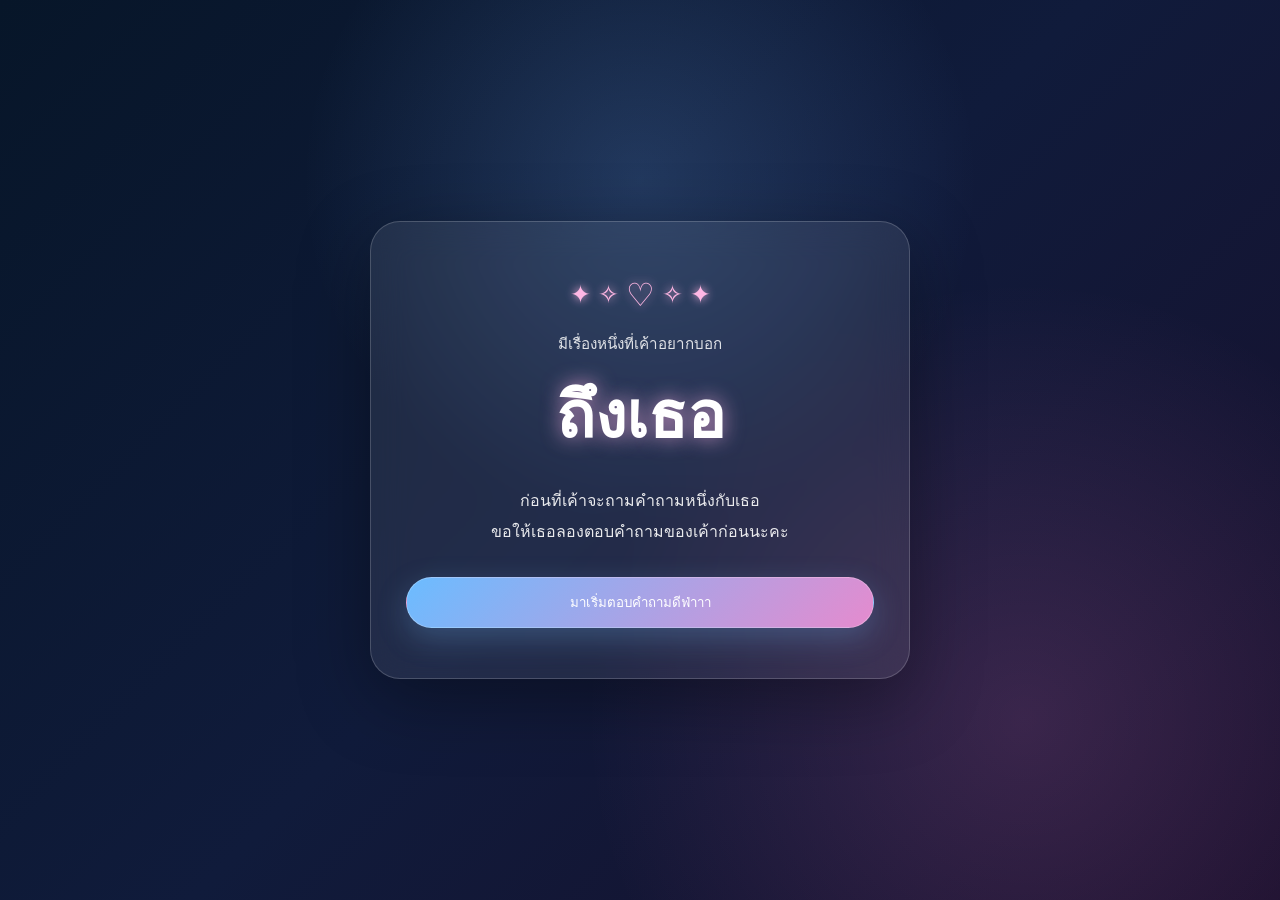
<file: index.html>
<!DOCTYPE html>
<html lang="th">

<head>
    <meta charset="UTF-8">

    <meta name="viewport"
          content="width=device-width, initial-scale=1.0">

    <title>เรื่องหนึ่งที่เค้าอยากบอกเธอ</title>

    <link rel="stylesheet" href="style.css">

    <script src="script.js" defer></script>
</head>

<body>

    <!-- MUSIC -->
    <audio id="bgMusic" loop preload="auto">
        <source src="music.mp3" type="audio/mpeg">
    </audio>


    <!-- =========================
         START
    ========================== -->

    <section id="startScreen"
             class="screen active">

        <div class="stars"></div>

        <div class="start-card">

            <div class="mini-lotus">
                <span>✦</span>
                <span>✧</span>
                <span>♡</span>
                <span>✧</span>
                <span>✦</span>
            </div>

            <p class="eyebrow">
                มีเรื่องหนึ่งที่เค้าอยากบอก
            </p>

            <h1>
                ถึงเธอ
            </h1>

            <p class="start-description">
                ก่อนที่เค้าจะถามคำถามหนึ่งกับเธอ<br>
                ขอให้เธอลองตอบคำถามของเค้าก่อนนะคะ
            </p>

            <button id="startBtn"
                    class="main-btn">
                มาเริ่มตอบคำถามดีฟ่าาา
            </button>

        </div>

    </section>


    <!-- =========================
         QUIZ
    ========================== -->

    <section id="quizScreen" class="screen quiz-screen">

        <div class="card quiz-card">

            <div class="progress">
                <span id="questionNumber">คำถามที่ 1 / 5</span>
                <span id="progressPercent">20%</span>
            </div>

            <div class="progress-bar">
                <div id="progressFill"></div>
            </div>

            <div class="quiz-icon">✦</div>

            <h2 id="questionText">
                กำลังโหลดคำถาม...
            </h2>

            <div id="answers" class="answers"></div>

            <button
                id="nextBtn"
                class="main-btn next-btn"
                disabled
            >
                เลือกคำตอบก่อนนะคะ
            </button>

        </div>

    </section>


    <!-- =========================
         LOTUS
    ========================== -->

    <section id="lotusScreen"
             class="screen lotus-screen">

        <div class="lotus-title">

            <p>
                คำตอบของเธอพาเค้ามาถึงตรงนี้
            </p>

            <h2>
                ดูสิคะ...
            </h2>

        </div>

        <div class="lotus-stage" id="lotusStage">

            <div class="lotus-glow" id="lotusGlow"></div>

            <div
                id="lotusParticles"
                class="lotus-particles">
            </div>

            <div
                id="lotusLove"
                class="lotus-love">
                ♡
            </div>

        </div>

        <div
            id="lotusMessage"
            class="lotus-message">
            แตะที่ดอกบัวเพื่อให้มันบานนะคะ
        </div>

    </section>


    <!-- =========================
         INNER FEELINGS
    ========================== -->

    <section id="heartScreen"
             class="screen heart-screen">

        <div class="heart-page">

            <div class="heart-symbol">
                ♡
            </div>

            <p class="heart-eyebrow">
                จากความรู้สึกของเค้า
            </p>

            <h2>
                มีบางอย่างที่เค้า<br>
                อยากบอกเธอจริงๆค่ะ
            </h2>


            <div id="heartText"
                 class="heart-text">

            </div>


            <div id="touchHint"
                 class="touch-hint">

                อ่านจนจบแล้วนะคะ<br>
                แตะตรงไหนก็ได้เพื่อไปดูคำถามสุดท้าย

            </div>

        </div>

    </section>


    <!-- =========================
         PROPOSAL
    ========================== -->

    <section id="proposalScreen"
             class="screen proposal-screen">

        <div class="proposal-content">

            <p class="proposal-line line-1">
                จริงๆแล้วว
            </p>

            <p class="proposal-line line-2">
                เค้ามีคำถามสุดท้ายที่อยากถามเธอค่ะ
            </p>

            <p class="proposal-line line-3">
                เค้าชอบเธอนะคะ
            </p>

            <h2 class="proposal-question">
                เป็นแฟนกับเค้าได้ไหมคะ?
            </h2>


            <div class="proposal-buttons">

                <button id="yesBtn"
                        class="yes-btn">
                    ได้ค่ะ
                </button>

                <button id="thinkBtn"
                        class="think-btn">
                    ขอคิดดูก่อนนะคะ
                </button>

            </div>

        </div>

    </section>


    <!-- =========================
         SUCCESS
    ========================== -->

    <section id="successScreen"
             class="screen success-screen">

        <div id="successParticles"
             class="success-particles">
        </div>

        <div class="success-content">

            <div class="success-lotus">

                <div class="success-petal p1"></div>
                <div class="success-petal p2"></div>
                <div class="success-petal p3"></div>
                <div class="success-petal p4"></div>
                <div class="success-petal p5"></div>

                <div class="success-center"></div>

            </div>


            <p class="success-small">
                ขอบคุณนะคะ
            </p>

            <h2 id="successTitle">
                เธอตอบตกลงแล้ว
            </h2>

            <p id="successText"
               class="success-text">
                ต่อจากนี้
            </p>

            <p class="success-text">
                เค้าขออยู่ข้างๆ เธอไปเรื่อยๆเลยนะคะ
            </p>

            <div class="success-heart">
                ♡
            </div>

        </div>

    </section>


    <!-- =========================
         THINK POPUP
    ========================== -->

    <div id="thinkPopup"
         class="popup">

        <div class="popup-card">

            <div class="popup-symbol">
                ♡
            </div>

            <h3>
                คิดดูก่อนได้นะคะ
            </h3>

            <p>
                เค้าไม่ได้อยากเร่งคำตอบของเธอค่ะ
                <br><br>
                เค้าแค่อยากให้เธอรู้ว่า
                <br>
                ความรู้สึกของเค้ามันจริงนะคะ
            </p>

            <button id="closePopup">
                กลับไปค่ะ
            </button>

        </div>

    </div>

</body>
</html>
</file>
<file: style.css>
/* =========================================================
   RESET
========================================================= */

* {
    margin: 0;
    padding: 0;
    box-sizing: border-box;
}

html,
body {
    width: 100%;
    min-height: 100%;
}

body {
    font-family:
        "Noto Sans Thai",
        "Tahoma",
        sans-serif;

    color: #ffffff;

    background:
        radial-gradient(
            circle at 50% 20%,
            rgba(116, 181, 255, 0.20),
            transparent 35%
        ),
        radial-gradient(
            circle at 80% 80%,
            rgba(255, 130, 210, 0.16),
            transparent 35%
        ),
        linear-gradient(
            135deg,
            #071629,
            #101b3b,
            #180f2c
        );

    overflow-x: hidden;
}


/* =========================================================
   SCREEN SYSTEM
========================================================= */

.screen {
    position: fixed;

    inset: 0;

    width: 100%;
    height: 100%;

    display: none;

    opacity: 0;

    overflow: hidden;

    transition:
        opacity 0.8s ease;
}

.screen.active {
    display: flex;

    opacity: 1;

    z-index: 10;
}


/* =========================================================
   BACKGROUND
========================================================= */

.stars,
#sparkleBackground {
    position: absolute;

    inset: 0;

    pointer-events: none;
}


/* =========================================================
   START
========================================================= */

#startScreen {
    align-items: center;
    justify-content: center;

    padding: 20px;
}

.start-card {
    position: relative;

    width: min(92vw, 540px);

    padding: 50px 35px;

    text-align: center;

    border-radius: 30px;

    background:
        rgba(255, 255, 255, 0.08);

    border:
        1px solid rgba(255, 255, 255, 0.18);

    backdrop-filter:
        blur(18px);

    box-shadow:
        0 20px 70px
        rgba(0, 0, 0, 0.35);
}

.eyebrow {
    margin-top: 15px;

    font-size: 0.95rem;

    opacity: 0.85;
}

.start-card h1 {
    margin-top: 8px;

    font-size: clamp(2.5rem, 8vw, 4rem);

    text-shadow:
        0 0 20px
        rgba(255, 180, 230, 0.7);
}

.start-description {
    margin: 20px 0 30px;

    line-height: 1.9;

    opacity: 0.9;
}


/* =========================================================
   MINI LOTUS
========================================================= */

.mini-lotus {
    display: flex;

    justify-content: center;

    align-items: center;

    gap: 7px;

    min-height: 45px;

    color: #ffb7e4;

    font-size: 25px;

    text-shadow:
        0 0 10px currentColor;

    animation:
        miniFloat 3s ease-in-out infinite;
}

.mini-lotus span:nth-child(3) {
    font-size: 32px;
}

@keyframes miniFloat {

    0%,
    100% {
        transform:
            translateY(0);
    }

    50% {
        transform:
            translateY(-7px);
    }
}


/* =========================================================
   BUTTON
========================================================= */

button {
    font-family: inherit;

    border: none;

    cursor: pointer;
}

.main-btn,
.next-btn,
.yes-btn,
.think-btn,
#closePopup {
    padding: 14px 25px;

    border-radius: 999px;

    color: white;

    background:
        rgba(255, 255, 255, 0.12);

    border:
        1px solid rgba(255, 255, 255, 0.25);

    transition:
        transform 0.25s ease,
        background 0.25s ease,
        box-shadow 0.25s ease;
}

.main-btn {
    width: 100%;

    background:
        linear-gradient(
            135deg,
            #6bbcff,
            #e58bce
        );

    box-shadow:
        0 10px 30px
        rgba(120, 190, 255, 0.25);
}

.main-btn:hover,
.next-btn:not(:disabled):hover,
.yes-btn:hover,
.think-btn:hover,
#closePopup:hover {
    transform:
        translateY(-3px);

    box-shadow:
        0 10px 25px
        rgba(255, 255, 255, 0.15);
}


/* =========================================================
   QUIZ
========================================================= */

#quizScreen {
    align-items: center;
    justify-content: center;

    padding: 20px;

    overflow-y: auto;
}

.quiz-container {
    width: min(92vw, 650px);
}

.progress-info {
    display: flex;

    justify-content: space-between;

    margin-bottom: 10px;

    font-size: 0.9rem;

    opacity: 0.85;
}

.progress-bar {
    width: 100%;

    height: 7px;

    margin-bottom: 20px;

    border-radius: 99px;

    overflow: hidden;

    background:
        rgba(255, 255, 255, 0.1);
}

#progressFill {
    height: 100%;

    width: 20%;

    border-radius: inherit;

    background:
        linear-gradient(
            90deg,
            #70c5ff,
            #ff9bd9
        );

    transition:
        width 0.5s ease;
}

.quiz-card {
    padding: 35px;

    border-radius: 28px;

    text-align: center;

    background:
        rgba(255, 255, 255, 0.08);

    border:
        1px solid rgba(255, 255, 255, 0.16);

    backdrop-filter:
        blur(18px);

    box-shadow:
        0 20px 60px
        rgba(0, 0, 0, 0.3);
}

.question-mark {
    font-size: 35px;

    margin-bottom: 15px;

    color: #ffb5df;

    text-shadow:
        0 0 15px currentColor;
}

.quiz-card h2 {
    margin-bottom: 25px;

    font-size: clamp(1.15rem, 4vw, 1.6rem);

    line-height: 1.6;
}

.answers {
    display: grid;

    gap: 12px;
}

.answer-btn {
    width: 100%;

    padding: 15px;

    border-radius: 17px;

    color: white;

    background:
        rgba(255, 255, 255, 0.07);

    border:
        1px solid rgba(255, 255, 255, 0.13);

    transition:
        0.25s ease;
}

.answer-btn:hover {
    background:
        rgba(255, 255, 255, 0.13);

    transform:
        translateY(-2px);
}

.answer-btn.selected {
    background:
        linear-gradient(
            135deg,
            rgba(104, 190, 255, 0.35),
            rgba(255, 130, 205, 0.35)
        );

    border-color:
        rgba(255, 255, 255, 0.5);

    box-shadow:
        0 0 20px
        rgba(255, 160, 220, 0.2);
}

.next-btn {
    width: 100%;

    margin-top: 20px;
}

.next-btn:disabled {
    cursor: not-allowed;

    opacity: 0.4;
}


/* =========================================================
   LOTUS SCREEN
========================================================= */

.lotus-screen {
    position: absolute;
    inset: 0;

    width: 100vw;
    height: 100vh;

    display: flex;
    flex-direction: column;

    justify-content: center;
    align-items: center;

    text-align: center;

    overflow: hidden;

    background:
        radial-gradient(
            circle at 50% 55%,
            rgba(130, 190, 255, 0.15),
            transparent 32%
        );
}

.lotus-title {
    position: absolute;

    top: 7vh;
    left: 0;
    right: 0;

    width: 100%;

    text-align: center;

    z-index: 20;

    pointer-events: none;
}

.lotus-title p {
    margin-bottom: 6px;

    font-size: 15px;

    color: rgba(255,255,255,0.78);
}

.lotus-title h2 {
    margin-bottom: 5px;

    font-size: clamp(25px, 6vw, 36px);

    color: white;

    text-shadow:
        0 0 10px rgba(255,150,220,0.8),
        0 0 25px rgba(255,90,190,0.45);
}


/* =====================================================
   LOTUS STAGE
   ===================================================== */

.lotus-stage {
    position: absolute;

    left: 50%;
    top: 50%;

    transform: translate(-50%, -45%);

    width: min(90vw, 700px);
    height: min(65vh, 500px);
    min-height: 320px;

    display: flex;

    justify-content: center;
    align-items: center;

    margin: 0;

    cursor: pointer;

    user-select: none;

    touch-action: manipulation;

    -webkit-tap-highlight-color: transparent;
}


/* =====================================================
   ชั้นที่เก็บ particles
   ===================================================== */

.lotus-particles {
    position: absolute;

    width: 100%;
    height: 100%;

    left: 0;
    top: 0;

    pointer-events: none;

    transform:
        translate3d(0,0,0);

    transform-origin:
        center center;
}


/* =====================================================
   PARTICLE
   ===================================================== */

.lotus-particles .particle {

    position: absolute;

    left: 50%;
    top: 50%;

    display: flex;

    justify-content: center;
    align-items: center;

    width: 18px;
    height: 18px;

    font-size: 16px;

    line-height: 1;

    color: white;

    opacity: 0;

    pointer-events: none;

    transform:
        translate(-50%, -50%)
        scale(0);

    transform-origin: center center;

    text-align: center;

    text-shadow:
        0 0 5px rgba(255,255,255,1),
        0 0 10px rgba(255,150,220,0.95),
        0 0 20px rgba(255,80,190,0.7);

    transition:
        left 1.5s cubic-bezier(.2,.8,.2,1),
        top 1.5s cubic-bezier(.2,.8,.2,1),
        transform 1.5s cubic-bezier(.2,.8,.2,1),
        opacity 1s ease,
        filter 1.5s ease;
}


/* ตอนดอกบัวบาน */

.lotus-stage.bloomed .particle {
    animation:
        lotusParticleGlow
        1.8s
        ease-in-out
        infinite
        alternate;
}


@keyframes lotusParticleGlow {

    from {
        filter: brightness(0.9);
    }

    to {
        filter: brightness(1.8);
    }
}


/* =====================================================
   หัวใจตรงกลางดอกบัว
   ===================================================== */

.lotus-love {

    position: absolute;

    left: 50%;
    top: 50%;

    z-index: 10;

    transform:
        translate(-50%, -50%)
        scale(0);

    opacity: 0;

    font-size:
        clamp(38px, 9vw, 70px);

    color: white;

    pointer-events: none;

    text-shadow:
        0 0 8px #ffb0e5,
        0 0 20px #ff70c7,
        0 0 40px #ff4eb2;

    transition:
        opacity 1.2s ease,
        transform 1.2s cubic-bezier(.2,1.4,.4,1);
}


.lotus-love.show {

    opacity: 1;

    transform:
        translate(-50%, -50%)
        scale(1);
}


/* =====================================================
   แสงใต้ดอกบัว
   ===================================================== */

.lotus-glow {

    position: absolute;

    left: 50%;
    top: 60%;

    width: 300px;

    height: 120px;

    transform:
        translate(-50%, -50%);

    border-radius: 50%;

    background:
        radial-gradient(
            ellipse,
            rgba(255,90,200,0.35),
            rgba(180,70,255,0.15),
            transparent 70%
        );

    filter: blur(25px);

    opacity: 0.3;

    pointer-events: none;

    z-index: 0;

    transition: opacity 1.5s ease;
}


/* =====================================================
   ข้อความใต้ดอกบัว
   ===================================================== */

.lotus-message {

    position: absolute;

    bottom: 9%;

    left: 50%;

    transform:
        translateX(-50%);

    width: 90%;

    max-width: 650px;

    text-align: center;

    line-height: 1.8;

    font-size: 1rem;

    z-index: 30;

    text-shadow:
        0 0 10px
        rgba(255, 255, 255, 0.7),
        0 0 20px
        rgba(255, 160, 220, 0.5);

    pointer-events: none;
}


/* =====================================================
   MOBILE
   ===================================================== */

@media (max-width: 600px) {

    .lotus-title {
        top: 5vh;
    }

    .lotus-title h2 {
        font-size: 27px;
    }

    .lotus-title p {
        font-size: 14px;
    }

    .lotus-stage {
        width: 95vw;
        height: 380px;
        min-height: 330px;

        left: 50%;
        top: 50%;

        transform:
            translate(-50%, -45%);
    }

    .lotus-particles .particle {
        width: 14px;
        height: 14px;
        font-size: 13px;
    }

    .lotus-glow {
        width: 240px;
        height: 90px;
    }

    .lotus-message {
        bottom: 8%;
        font-size: 0.9rem;
        padding: 0 15px;
    }
}


/* =========================================================
   HEART SCREEN
========================================================= */

.heart-screen {
    overflow-y: auto;

    overflow-x: hidden;

    display: none;

    align-items: flex-start;

    justify-content: center;

    padding: 50px 20px 100px;
}

.heart-screen.active {
    display: block;
}

.heart-page {
    width: min(92vw, 720px);

    margin: 0 auto;

    text-align: center;
}

.heart-symbol {
    font-size: 65px;

    color: #ff9bd7;

    text-shadow:
        0 0 20px currentColor;

    animation:
        heartbeat 1.5s infinite;
}

@keyframes heartbeat {

    0%,
    100% {
        transform: scale(1);
    }

    50% {
        transform: scale(1.12);
    }
}

.heart-eyebrow {
    margin-top: 10px;

    opacity: 0.7;
}

.heart-page h2 {
    margin: 15px 0 40px;

    line-height: 1.6;
}

.heart-text {
    text-align: left;

    font-size: 1rem;

    line-height: 2;

    color:
        rgba(255, 255, 255, 0.93);
}

.heart-text p {
    margin-bottom: 30px;
}

.touch-hint {
    margin-top: 50px;

    padding: 20px;

    text-align: center;

    border-radius: 20px;

    color: #ffd2ed;

    background:
        rgba(255, 255, 255, 0.07);

    animation:
        hintPulse 2s infinite;
}

.touch-hint.ready {
    background:
        rgba(255, 140, 210, 0.12);
}

@keyframes hintPulse {

    0%,
    100% {
        opacity: 0.55;
    }

    50% {
        opacity: 1;
    }
}


/* =========================================================
   PROPOSAL
========================================================= */

.proposal-screen {
    align-items: center;

    justify-content: center;

    text-align: center;

    padding: 20px;
}

.proposal-content {
    width: min(92vw, 650px);

    padding: 40px;

    border-radius: 30px;

    background:
        rgba(255, 255, 255, 0.08);

    border:
        1px solid rgba(255, 255, 255, 0.17);

    backdrop-filter:
        blur(18px);

    box-shadow:
        0 20px 70px
        rgba(0, 0, 0, 0.3);
}

.proposal-line {
    margin-bottom: 15px;

    opacity: 0.8;
}

.line-3 {
    margin-top: 25px;

    color: #ffb3df;

    font-size: 1.2rem;
}

.proposal-question {
    margin: 25px 0 30px;

    font-size:
        clamp(1.5rem, 6vw, 2.3rem);

    text-shadow:
        0 0 18px
        rgba(255, 160, 220, 0.7);
}

.proposal-buttons {
    display: flex;

    justify-content: center;

    gap: 15px;

    flex-wrap: wrap;
}

.yes-btn {
    min-width: 140px;

    background:
        linear-gradient(
            135deg,
            #67c6ff,
            #e98bcb
        );
}

.think-btn {
    min-width: 180px;
}


/* =========================================================
   SUCCESS
========================================================= */

.success-screen {
    align-items: center;

    justify-content: center;

    text-align: center;

    padding: 20px;
}

.success-content {
    position: relative;

    z-index: 20;

    width: min(92vw, 600px);
}

.success-lotus {
    position: relative;

    width: 180px;

    height: 140px;

    margin: 0 auto 30px;
}

.success-petal {
    position: absolute;

    left: 50%;

    bottom: 15px;

    width: 75px;

    height: 105px;

    border-radius:
        70% 70% 40% 40%;

    background:
        linear-gradient(
            180deg,
            #ffd3ef,
            #e989ca
        );

    transform-origin:
        bottom center;

    box-shadow:
        0 0 20px
        rgba(255, 170, 225, 0.5);
}

.success-petal.p1 {
    transform:
        translateX(-50%)
        rotate(0deg);
}

.success-petal.p2 {
    transform:
        translateX(-50%)
        rotate(-35deg);
}

.success-petal.p3 {
    transform:
        translateX(-50%)
        rotate(35deg);
}

.success-petal.p4 {
    transform:
        translateX(-50%)
        rotate(-65deg)
        scale(.85);
}

.success-petal.p5 {
    transform:
        translateX(-50%)
        rotate(65deg)
        scale(.85);
}

.success-center {
    position: absolute;

    left: 50%;

    bottom: 5px;

    width: 35px;

    height: 35px;

    border-radius: 50%;

    transform:
        translateX(-50%);

    background:
        #ffe6f6;

    box-shadow:
        0 0 25px
        rgba(255, 240, 250, 0.9);
}

.success-small {
    opacity: 0.7;

    margin-bottom: 10px;
}

.success-content h2 {
    font-size:
        clamp(2rem, 8vw, 3rem);

    margin-bottom: 20px;

    text-shadow:
        0 0 20px
        rgba(255, 170, 225, 0.7);
}

.success-text {
    line-height: 1.8;

    margin-top: 7px;
}

.success-heart {
    margin-top: 25px;

    font-size: 55px;

    color: #ff9bd7;

    animation:
        heartbeat 1.5s infinite;
}


/* =========================================================
   SUCCESS PARTICLES
========================================================= */

.success-particles {
    position: absolute;

    inset: 0;

    overflow: hidden;

    pointer-events: none;
}


/* =========================================================
   POPUP
========================================================= */

.popup {
    position: fixed;

    inset: 0;

    display: none;

    align-items: center;

    justify-content: center;

    padding: 20px;

    z-index: 100;

    background:
        rgba(0, 0, 0, 0.55);

    backdrop-filter:
        blur(8px);
}

.popup.show {
    display: flex;
}

.popup-card {
    width: min(92vw, 450px);

    padding: 35px;

    text-align: center;

    border-radius: 28px;

    background:
        linear-gradient(
            145deg,
            #172342,
            #29152e
        );

    border:
        1px solid
        rgba(255, 255, 255, 0.2);

    box-shadow:
        0 20px 70px
        rgba(0, 0, 0, 0.5);
}

.popup-symbol {
    font-size: 55px;

    color: #ff9bd7;

    margin-bottom: 15px;
}

.popup-card h3 {
    margin-bottom: 20px;
}

.popup-card p {
    line-height: 1.8;

    opacity: 0.9;

    margin-bottom: 25px;
}


/* =========================================================
   QUIZ SIZING
========================================================= */

.quiz-card {
    width: min(90vw, 700px);
}

.quiz-card h2 {
    color: white;
    min-height: 70px;
    margin: 25px 0;
}

.quiz-icon {
    font-size: 45px;
    color: #ff9edb;
    text-shadow:
        0 0 10px #ff9edb,
        0 0 25px #ff5eb5;
    margin: 15px 0;
}

.progress {
    display: flex;
    justify-content: space-between;
    align-items: center;
}

#answers {
    width: 100%;
    display: flex;
    flex-direction: column;
    gap: 12px;
    margin: 20px 0;
}

#answers .answer-btn {
    display: block;
    width: 100%;
    min-height: 52px;
    padding: 14px 18px;

    border-radius: 16px;
    border: 1px solid rgba(255,255,255,0.18);

    background: rgba(255,255,255,0.08);

    color: white;

    font-size: 16px;
    font-family: inherit;

    cursor: pointer;

    transition:
        transform 0.25s ease,
        background 0.25s ease,
        border-color 0.25s ease;
}

#answers .answer-btn:hover {
    transform: translateY(-2px);
    background: rgba(255,120,200,0.18);
    border-color: rgba(255,158,219,0.6);
}

#answers .answer-btn.selected {
    background:
        linear-gradient(
            135deg,
            rgba(255,94,174,0.65),
            rgba(155,77,255,0.65)
        );

    border-color: #ff9edb;

    box-shadow:
        0 0 20px rgba(255,100,200,0.25);
}


/* =========================================================
   MOBILE (general)
========================================================= */

@media (max-width: 600px) {

    .start-card {
        padding: 40px 24px;
    }

    .quiz-card {
        padding: 25px 18px;
    }

    .heart-screen {
        padding:
            40px 18px 80px;
    }

    .heart-text {
        font-size: 0.95rem;

        line-height: 1.9;
    }

    .proposal-content {
        padding: 30px 20px;
    }

    .proposal-buttons {
        flex-direction: column;
    }

    .yes-btn,
    .think-btn {
        width: 100%;
    }
}
</file>
